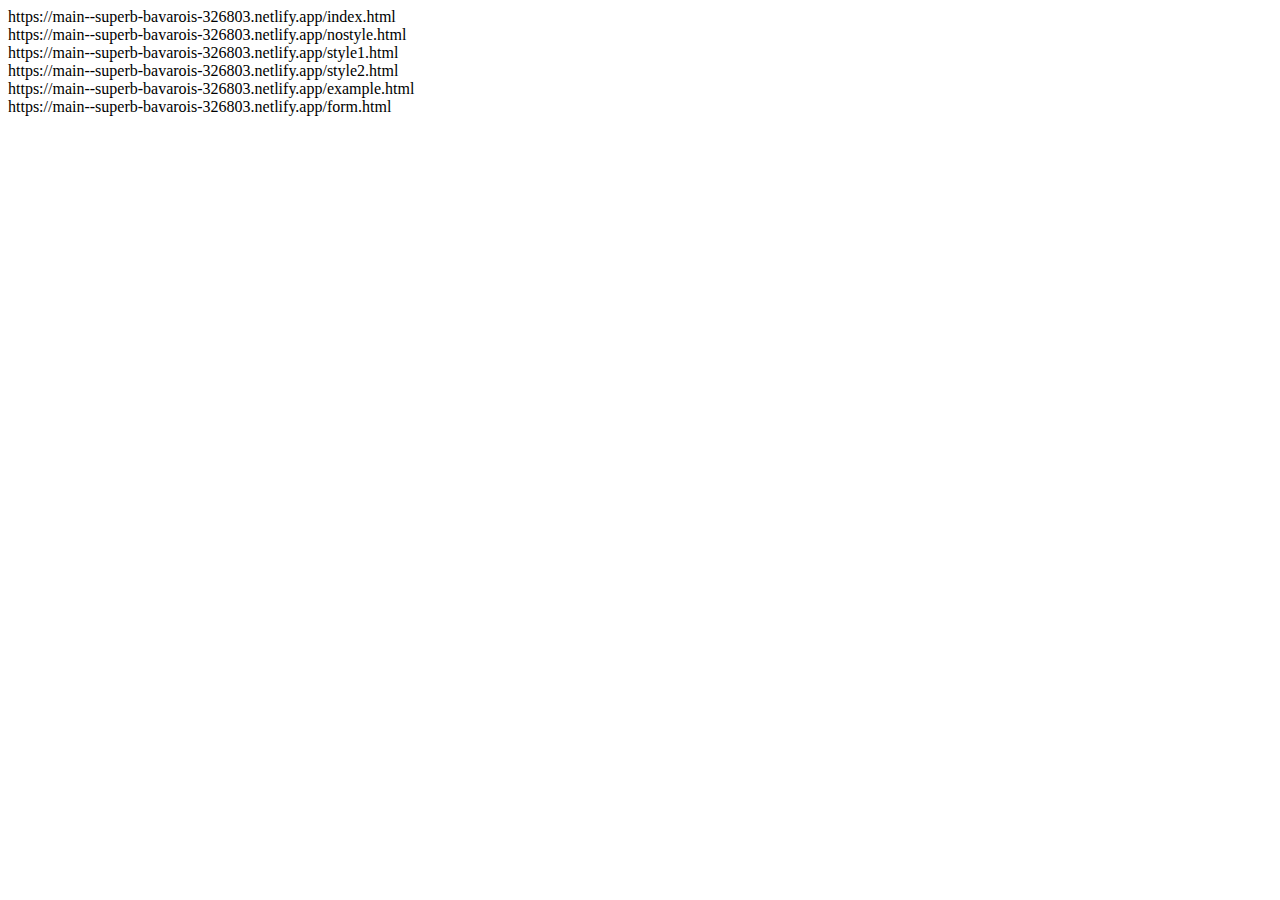
<file: index.html>
<!DOCTYPE html>
<html lang="en">
<head>
    <meta charset="UTF-8">
    <meta name="viewport" content="width=device-width, initial-scale=1.0">
    <title>Document</title>
</head>
<body>
    https://main--superb-bavarois-326803.netlify.app/index.html<br>
    https://main--superb-bavarois-326803.netlify.app/nostyle.html<br>
    https://main--superb-bavarois-326803.netlify.app/style1.html<br>
    https://main--superb-bavarois-326803.netlify.app/style2.html<br>
    https://main--superb-bavarois-326803.netlify.app/example.html<br>
    https://main--superb-bavarois-326803.netlify.app/form.html
</body>
</html>
</file>
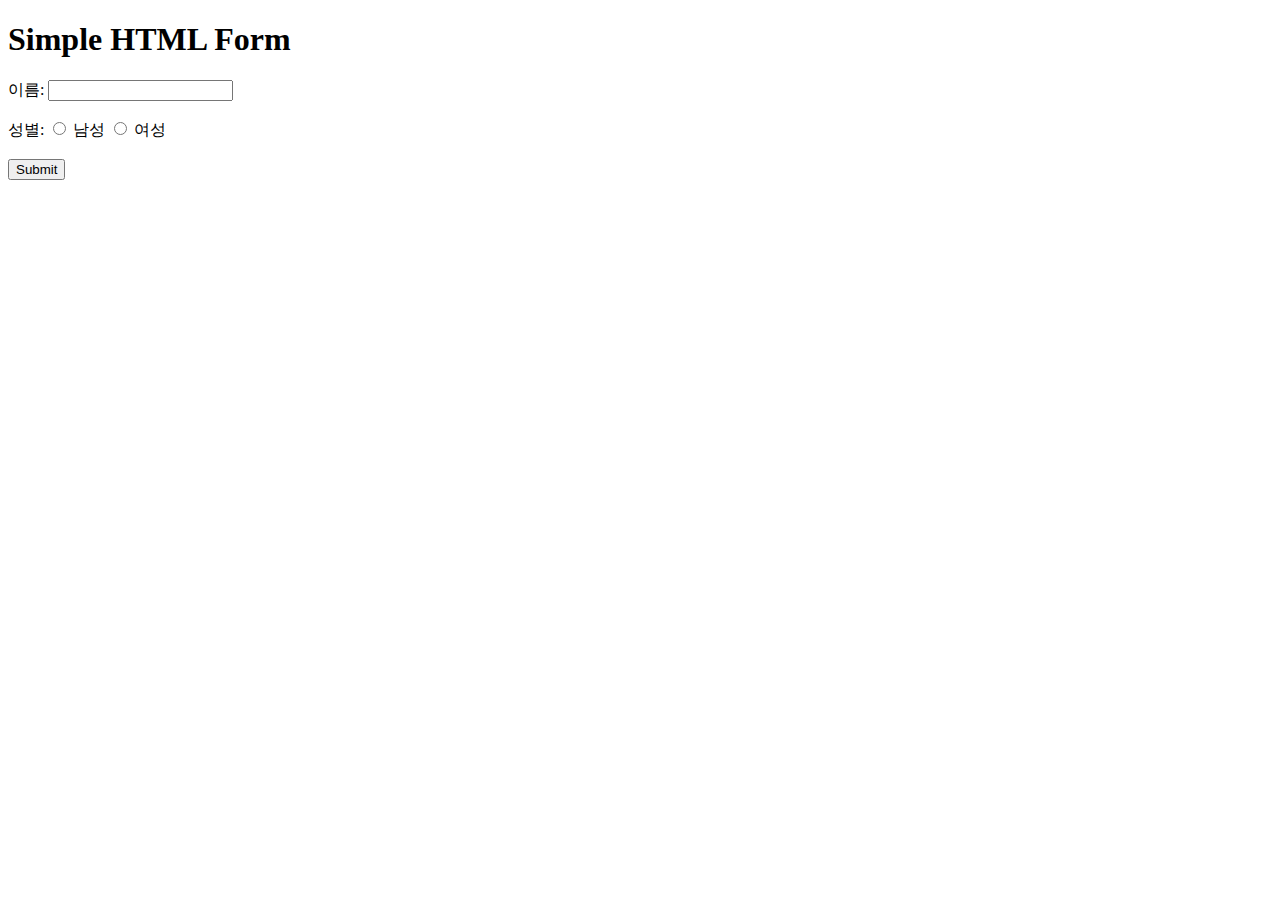
<file: form.html>
<!DOCTYPE html>
<html>
<head>
    <title>Simple HTML Form</title>
</head>
<body>
    <h1>Simple HTML Form</h1>
    
    <label for="name">이름:</label>
    <input type="text" id="name" name="name">
    <br><br>
    
    <label>성별:</label>
    <input type="radio" id="male" name="gender" value="남성">
    <label for="male">남성</label>
    <input type="radio" id="female" name="gender" value="여성">
    <label for="female">여성</label>
    <br><br>
    
    <input type="submit" value="Submit">
</body>
</html>
</file>
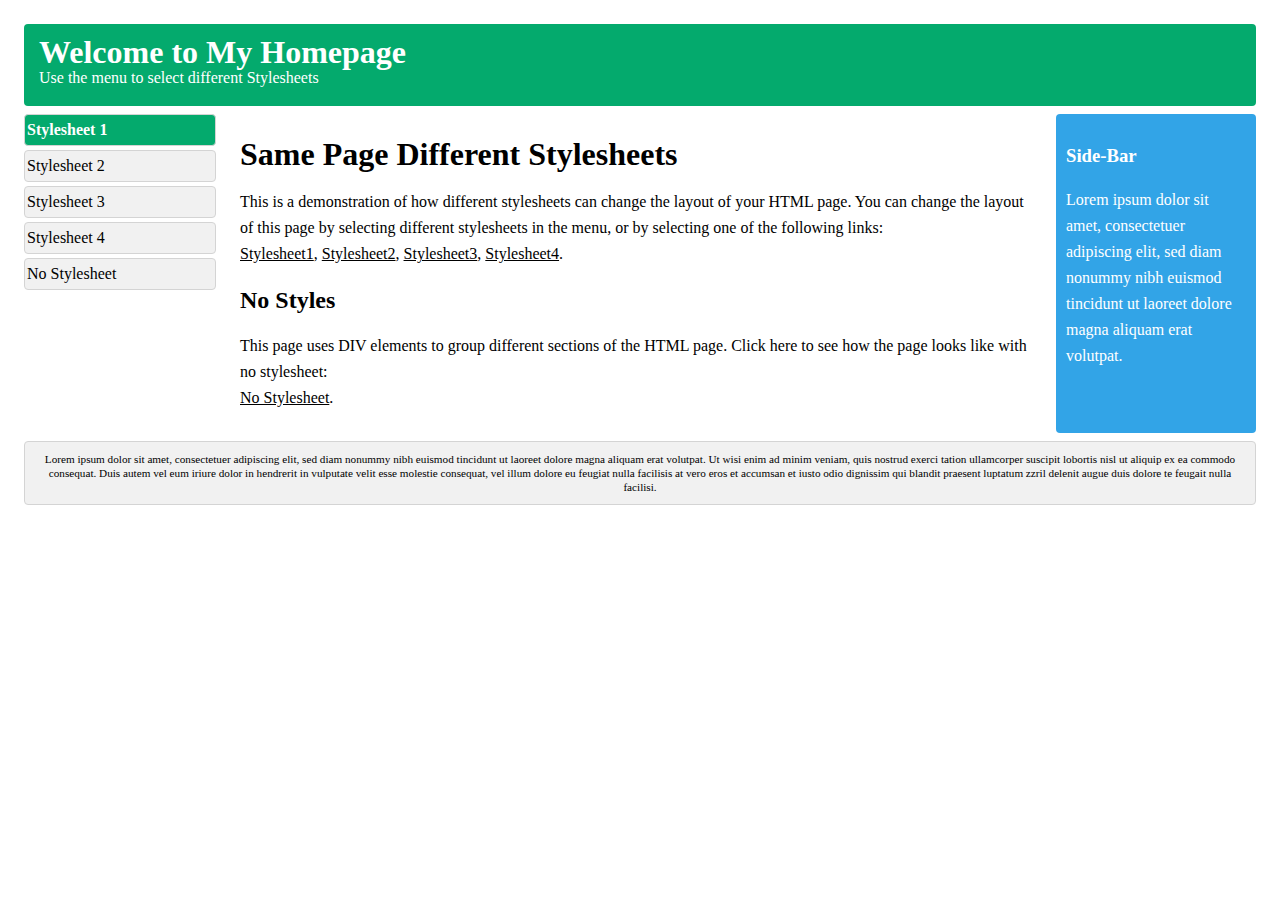
<file: homepage.html>
<!DOCTYPE html>
<html>
<head>
<style>/* Stylesheet 1: */
body {
    font: 100% Lucida Sans, Verdana;
    margin: 20px;
    line-height: 26px;
}

.container {
    xmin-width: 900px;
}

.wrapper {
    position: relative;
    overflow: auto;
}

#top, #sidebar, #bottom, .menuitem {
    border-radius: 4px;
    margin: 4px;
}

#top {
    background-color: #04AA6D;
    color: #ffffff;
    padding: 15px;
}

#menubar {
    width: 200px;
    float: left
}

#main {
    padding: 10px;
    margin: 0 210px;
}

#sidebar {
    background-color: #32a4e7;
    color: #ffffff;
    padding: 10px;
    width: 180px;
    bottom: 0;
    top: 0;
    right: 0;
    position: absolute;
}

#bottom {
    border: 1px solid #d4d4d4;
    background-color: #f1f1f1;
    text-align: center;
    padding: 10px;
    font-size: 70%;
    line-height: 14px;
}

#top h1, #top p, #menulist {
    margin: 0;
    padding: 0;
}

.menuitem {
    background-color: #f1f1f1;
    border: 1px solid #d4d4d4;
    list-style-type: none;
    padding: 2px;
    cursor: pointer;
}

.menuitem:hover {
    background-color: #ffffff;
}

.menuitem:first-child {
   background-color:#04AA6D;
   color: white;
   font-weight:bold;
}

a {
    color: #000000;
    text-decoration: underline;
}

a:hover {
    text-decoration: none;
}


@media (max-width: 800px) {
    #sidebar {
        width: auto;
        position: relative;
    } 
    #main {
        margin-right: 0;
    }    
       
}

@media (max-width: 600px) {
    #menubar {
        width: auto;
        float: none;
    }
    #main {
        margin: 0;
    }    
}
</style>

<style>/* Stylesheet 2: */
body {
    font-family: Arial;
    background-color: #d14836;
    line-height: 20px;
}

.container {
    xmin-width: 900px;
}

.wrapper {
    position: relative;
    overflow: auto;
}

#top {
    color: #ffffff;
    padding: 15px;
    font-size: 30px;
    line-height: 26px;    
}

#top h1 {
    margin:0;
    line-height: 50px;
}

#menubar {
    width: 190px;
    float: right;
}

#main {
    padding: 10px;
    background-color: #ffffff;
    font: 80% Verdana;
}

#main h1, #main h2 {
    color: #d14836;
}

#sidebar {
    background-color: #F6DAD7;
    color: #d14836;
    padding: 10px;
}

#bottom {
    text-align: center;
    padding: 10px;
    font-size: 70%;
    color: #ffffff;
}

#menulist {
    padding:0;
    font: 16px verdana;
}

.menuitem {
    width: 155px;
    background-color: #d14836;
    border: 1px solid #d14836;
    border-radius: 40px;
    color: #ffffff;
    list-style-type: none;
    margin: 10px;
    padding: 5px;
    text-align: center;
    cursor: pointer;
}

.menuitem:nth-child(2) {
   background-color:white;
   color: #d14836;
   font-weight:bold;
}

.menuitem:hover {
    background-color: #ffffff;
    color: #d14836;
}

a {
    color: #d14836;
    text-decoration: none;
}

a:hover {
    text-decoration: underline;
}
</style>

<style>/* Stylesheet 3: */
body {
    font: 100% Verdana;
    margin: 20px;
    line-height: 26px;
}

.container {
    xmin-width: 900px;
}

.wrapper {
    position: relative;
    overflow: auto;
}

#sidebar {
    background-color: #f1f1f1;
    border: 1px solid #d4d4d4;
    padding-left: 10px;
}

#bottom {
    text-align: center;
    padding: 10px;
    font-size: 70%;
    line-height: 14px;
}

h1, h2, h3 {
    color: #4CAF50;
}

#menulist {
    padding: 0;
    position: relative;
    overflow: auto;
}

.menuitem {
    width: 165px;
    float: left;
    background-color: #555555;
    color: #ffffff;
    list-style-type: none;
    margin: 4px;
    padding: 2px;
    text-align: center;
    cursor: pointer;
}

.menuitem:nth-child(3) {
   background-color:#04AA6D;
}

.menuitem:hover {
    background-color: #000;
}

a {
    color: #000000;
}

a:hover {
    color: #84c754;
}
</style>
<style>/* Stylesheet 4: */
body {
    font: 100% Courier New;
    margin: 20px;
    line-height: 26px;
    background-color: #000000;
}

.container {
    xmin-width: 900px;
}

.wrapper {
    position: relative;
    overflow: auto;
}

#top {
    color: #84c754;
    padding: 15px;
}

#main {
    padding: 10px;
    color: #84c754;
}

#sidebar {
    color: #ffffff;
    border: 1px solid #ffffff;
    border-radius: 4px;
    padding: 10px;
    width: 320px;
    top: 0;
    right: 0;
    position: absolute;
    font-size: 80%;
    line-height: 20px;
}

#bottom {
    border: 1px solid #ffffff;
    border-radius: 4px;
    color: #ffffff;
    text-align: center;
    padding: 10px;
    font-size: 70%;
    line-height: 14px;
}

#top h1,#top p {
    margin: 0;
}

.menuitem {
    color: #84c754;
    cursor: pointer;
}

.menuitem:nth-child(4) {
    color:white;
    font-weight:bold;
}

.menuitem:hover {
    color: #ffffff;
}

a {
    color: #ffffff;
}

a:hover {
    color: #84c754;
}
@media (max-width: 600px) {
    #sidebar {
       width: auto;
       margin-bottom:10px;        
       position: relative;
    }    
}

</style>

</head>
<body>

<div class="container wrapper">
  <div id="top">
    <h1>Welcome to My Homepage</h1>
    <p>Use the menu to select different Stylesheets</p>
  </div>
  <div class="wrapper">
   <div id="menubar">
     <ul id="menulist">
       <li class="menuitem" onclick="reStyle(0)">Stylesheet 1
       <li class="menuitem" onclick="reStyle(1)">Stylesheet 2
       <li class="menuitem" onclick="reStyle(2)">Stylesheet 3
       <li class="menuitem" onclick="reStyle(3)">Stylesheet 4
       <li class="menuitem" onclick="noStyles()">No Stylesheet
     </ul>
    </div>
    <div id="main">
      <h1>Same Page Different Stylesheets</h1>
      <p>This is a demonstration of how different stylesheets can change the layout of your HTML page. You can change the layout of this page by selecting different stylesheets in the menu, or by selecting one of the following links:<br>
      <a href="#" onclick="reStyle(0);return false">Stylesheet1</a>,
      <a href="#" onclick="reStyle(1);return false">Stylesheet2</a>,
      <a href="#" onclick="reStyle(2);return false">Stylesheet3</a>,
      <a href="#" onclick="reStyle(3);return false">Stylesheet4</a>.
      </p>
       <h2>No Styles</h2>
      <p>This page uses DIV elements to group different sections of the HTML page. Click here to see how the page looks like with no stylesheet:<br><a href="#" onclick="noStyles();return false">No Stylesheet</a>.</p>
   </div>
    <div id="sidebar">
      <h3>Side-Bar</h3>
      <p>Lorem ipsum dolor sit amet, consectetuer adipiscing elit, sed diam nonummy nibh euismod tincidunt ut laoreet dolore magna aliquam erat volutpat.</p>
    </div>
  </div>  
  
  
  <div id="bottom">
    Lorem ipsum dolor sit amet, consectetuer adipiscing elit, sed diam nonummy nibh euismod tincidunt ut laoreet dolore magna aliquam erat volutpat. Ut wisi enim ad minim veniam, quis nostrud exerci tation ullamcorper suscipit lobortis nisl ut aliquip ex ea commodo consequat. Duis autem vel eum iriure dolor in hendrerit in vulputate velit esse molestie consequat, vel illum dolore eu feugiat nulla facilisis at vero eros et accumsan et iusto odio dignissim qui blandit praesent luptatum zzril delenit augue duis dolore te feugait nulla facilisi.
  </div>
</div>

<script>
function noStyles() {
    document.styleSheets[0].disabled = true;
    document.styleSheets[1].disabled = true;
    document.styleSheets[2].disabled = true;
    document.styleSheets[3].disabled = true;
}

function reStyle(n) {
    noStyles()
    document.styleSheets[n].disabled = false;
}

function closeBlackdiv() {
    var blackdiv, stylediv;
    blackdiv = document.getElementById("blackdiv")
    blackdiv.parentNode.removeChild(blackdiv);
    stylediv = document.getElementById("stylediv")
    stylediv.parentNode.removeChild(stylediv);
}

function showStyle(n) {
var div, text, blackdiv;
blackdiv = document.createElement("DIV");
blackdiv.setAttribute("style","background-color:#000000;position:absolute;width:100%;height:100%;top:0;opacity:0.5;margin-left:-20px;");
blackdiv.setAttribute("id","blackdiv");
blackdiv.setAttribute("onclick","closeBlackdiv()");
document.body.appendChild(blackdiv);
div = document.createElement("DIV");
div.setAttribute("id","stylediv");
div.setAttribute("style","background-color:#ffffff;padding-left:5px;position:absolute;width:auto;height:auto;top:100px;bottom:50px;left:200px;right:200px;overflow:auto;font-family: monospace; white-space: pre;line-height:16px;");
text = document.createTextNode(document.getElementsByTagName("STYLE")[n].innerHTML);
div.appendChild(text);
document.body.appendChild(div);
//alert(document.getElementsByTagName("STYLE")[n].innerHTML);
}
reStyle(0);
</script>
</body>
</html>
</file>
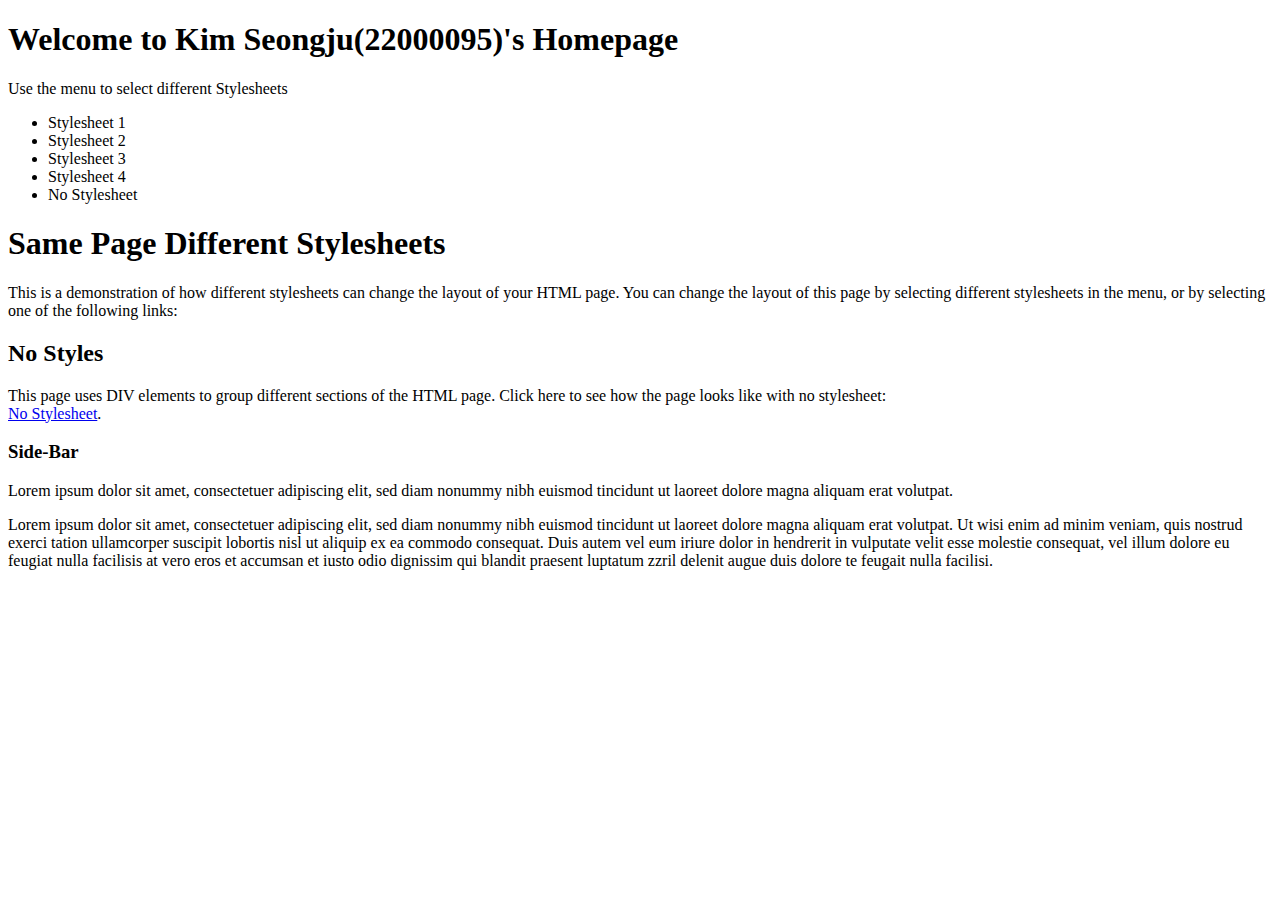
<file: nostyle.html>
<!DOCTYPE html>
<html>
<head>

</style>

</head>
<body>

<div class="container wrapper">
  <div id="top">
    <h1>Welcome to Kim Seongju(22000095)'s Homepage</h1>
    <p>Use the menu to select different Stylesheets</p>
  </div>
  <div class="wrapper">
   <div id="menubar">
     <ul id="menulist">
       <li class="menuitem" onclick="reStyle(0)">Stylesheet 1
       <li class="menuitem" onclick="reStyle(1)">Stylesheet 2
       <li class="menuitem" onclick="reStyle(2)">Stylesheet 3
       <li class="menuitem" onclick="reStyle(3)">Stylesheet 4
       <li class="menuitem" onclick="noStyles()">No Stylesheet
     </ul>
    </div>
    <div id="main">
      <h1>Same Page Different Stylesheets</h1>
      <p>This is a demonstration of how different stylesheets can change the layout of your HTML page. You can change the layout of this page by selecting different stylesheets in the menu, or by selecting one of the following links:<br>
      </p>
       <h2>No Styles</h2>
      <p>This page uses DIV elements to group different sections of the HTML page. Click here to see how the page looks like with no stylesheet:<br><a href="#" onclick="noStyles();return false">No Stylesheet</a>.</p>
   </div>
    <div id="sidebar">
      <h3>Side-Bar</h3>
      <p>Lorem ipsum dolor sit amet, consectetuer adipiscing elit, sed diam nonummy nibh euismod tincidunt ut laoreet dolore magna aliquam erat volutpat.</p>
    </div>
  </div>  
  
  
  <div id="bottom">
    Lorem ipsum dolor sit amet, consectetuer adipiscing elit, sed diam nonummy nibh euismod tincidunt ut laoreet dolore magna aliquam erat volutpat. Ut wisi enim ad minim veniam, quis nostrud exerci tation ullamcorper suscipit lobortis nisl ut aliquip ex ea commodo consequat. Duis autem vel eum iriure dolor in hendrerit in vulputate velit esse molestie consequat, vel illum dolore eu feugiat nulla facilisis at vero eros et accumsan et iusto odio dignissim qui blandit praesent luptatum zzril delenit augue duis dolore te feugait nulla facilisi.
  </div>
</div>

<script>
function noStyles() {
    document.styleSheets[0].disabled = true;
    document.styleSheets[1].disabled = true;
    document.styleSheets[2].disabled = true;
    document.styleSheets[3].disabled = true;
}

function reStyle(n) {
    noStyles()
    document.styleSheets[n].disabled = false;
}

function closeBlackdiv() {
    var blackdiv, stylediv;
    blackdiv = document.getElementById("blackdiv")
    blackdiv.parentNode.removeChild(blackdiv);
    stylediv = document.getElementById("stylediv")
    stylediv.parentNode.removeChild(stylediv);
}

function showStyle(n) {
var div, text, blackdiv;
blackdiv = document.createElement("DIV");
blackdiv.setAttribute("style","background-color:#000000;position:absolute;width:100%;height:100%;top:0;opacity:0.5;margin-left:-20px;");
blackdiv.setAttribute("id","blackdiv");
blackdiv.setAttribute("onclick","closeBlackdiv()");
document.body.appendChild(blackdiv);
div = document.createElement("DIV");
div.setAttribute("id","stylediv");
div.setAttribute("style","background-color:#ffffff;padding-left:5px;position:absolute;width:auto;height:auto;top:100px;bottom:50px;left:200px;right:200px;overflow:auto;font-family: monospace; white-space: pre;line-height:16px;");
text = document.createTextNode(document.getElementsByTagName("STYLE")[n].innerHTML);
div.appendChild(text);
document.body.appendChild(div);
//alert(document.getElementsByTagName("STYLE")[n].innerHTML);
}
reStyle(0);
</script>
</body>
</html>
</file>
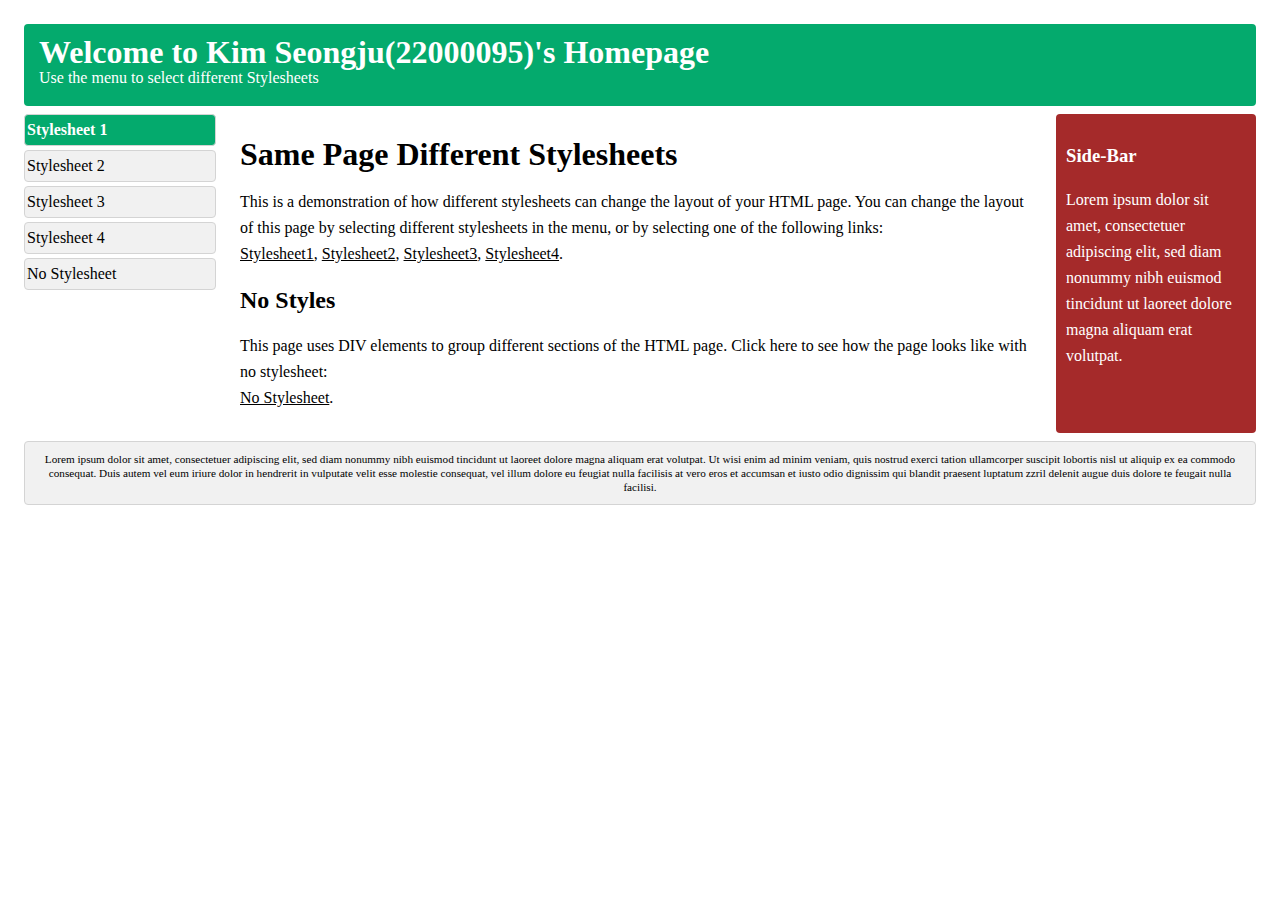
<file: style1.html>
<!DOCTYPE html>
<html>
<head>
<style>/* Stylesheet 1: */
body {
    font: 100% Lucida Sans, Verdana;
    margin: 20px;
    line-height: 26px;
}

.container {
    xmin-width: 900px;
}

.wrapper {
    position: relative;
    overflow: auto;
}

#top, #sidebar, #bottom, .menuitem {
    border-radius: 4px;
    margin: 4px;
}

#top {
    background-color: #04AA6D;
    color: #ffffff;
    padding: 15px;
}

#menubar {
    width: 200px;
    float: left
}

#main {
    padding: 10px;
    margin: 0 210px;
}

#sidebar {
    background-color: brown; 
    color: #ffffff;
    padding: 10px;
    width: 180px;
    bottom: 0;
    top: 0;
    right: 0;
    position: absolute;
}

#bottom {
    border: 1px solid #d4d4d4;
    background-color: #f1f1f1;
    text-align: center;
    padding: 10px;
    font-size: 70%;
    line-height: 14px;
}

#top h1, #top p, #menulist {
    margin: 0;
    padding: 0;
}

.menuitem {
    background-color: #f1f1f1;
    border: 1px solid #d4d4d4;
    list-style-type: none;
    padding: 2px;
    cursor: pointer;
}

.menuitem:hover {
    background-color: #ffffff;
}

.menuitem:first-child {
   background-color:#04AA6D;
   color: white;
   font-weight:bold;
}

a {
    color: #000000;
    text-decoration: underline;
}

a:hover {
    text-decoration: none;
}


@media (max-width: 800px) {
    #sidebar {
        width: auto;
        position: relative;
    } 
    #main {
        margin-right: 0;
    }    
       
}

@media (max-width: 600px) {
    #menubar {
        width: auto;
        float: none;
    }
    #main {
        margin: 0;
    }    
}
</style>


<style>/* Stylesheet 2: */
body {
    font-family: Arial;
    background-color: #d14836;
    line-height: 20px;
}

.container {
    xmin-width: 900px;
}

.wrapper {
    position: relative;
    overflow: auto;
}

#top {
    color: #ffffff;
    padding: 15px;
    font-size: 30px;
    line-height: 26px;    
}

#top h1 {
    margin:0;
    line-height: 50px;
}

#menubar {
    width: 190px;
    float: right;
}

#main {
    padding: 10px;
    background-color: #ffffff;
    font: 80% Verdana;
}

#main h1, #main h2 {
    color: #d14836;
}

#sidebar {
    background-color: #F6DAD7;
    color: #d14836;
    padding: 10px;
}

#bottom {
    text-align: center;
    padding: 10px;
    font-size: 70%;
    color: #ffffff;
}

#menulist {
    padding:0;
    font: 16px verdana;
}

.menuitem {
    width: 155px;
    background-color: #d14836;
    border: 1px solid #d14836;
    border-radius: 40px;
    color: #ffffff;
    list-style-type: none;
    margin: 10px;
    padding: 5px;
    text-align: center;
    cursor: pointer;
}

.menuitem:nth-child(2) {
   background-color:white;
   color: #d14836;
   font-weight:bold;
}

.menuitem:hover {
    background-color: #ffffff;
    color: #d14836;
}

a {
    color: #d14836;
    text-decoration: none;
}

a:hover {
    text-decoration: underline;
}
</style>

<style>/* Stylesheet 3: */
body {
    font: 100% Verdana;
    margin: 20px;
    line-height: 26px;
}

.container {
    xmin-width: 900px;
}

.wrapper {
    position: relative;
    overflow: auto;
}

#sidebar {
    background-color: #f1f1f1;
    border: 1px solid #d4d4d4;
    padding-left: 10px;
}

#bottom {
    text-align: center;
    padding: 10px;
    font-size: 70%;
    line-height: 14px;
}

h1, h2, h3 {
    color: #4CAF50;
}

#menulist {
    padding: 0;
    position: relative;
    overflow: auto;
}

.menuitem {
    width: 165px;
    float: left;
    background-color: #555555;
    color: #ffffff;
    list-style-type: none;
    margin: 4px;
    padding: 2px;
    text-align: center;
    cursor: pointer;
}

.menuitem:nth-child(3) {
   background-color:#04AA6D;
}

.menuitem:hover {
    background-color: #000;
}

a {
    color: #000000;
}

a:hover {
    color: #84c754;
}
</style>
<style>/* Stylesheet 4: */
body {
    font: 100% Courier New;
    margin: 20px;
    line-height: 26px;
    background-color: #000000;
}

.container {
    xmin-width: 900px;
}

.wrapper {
    position: relative;
    overflow: auto;
}

#top {
    color: #84c754;
    padding: 15px;
}

#main {
    padding: 10px;
    color: #84c754;
}

#sidebar {
    color: #ffffff;
    border: 1px solid #ffffff;
    border-radius: 4px;
    padding: 10px;
    width: 320px;
    top: 0;
    right: 0;
    position: absolute;
    font-size: 80%;
    line-height: 20px;
}

#bottom {
    border: 1px solid #ffffff;
    border-radius: 4px;
    color: #ffffff;
    text-align: center;
    padding: 10px;
    font-size: 70%;
    line-height: 14px;
}

#top h1,#top p {
    margin: 0;
}

.menuitem {
    color: #84c754;
    cursor: pointer;
}

.menuitem:nth-child(4) {
    color:white;
    font-weight:bold;
}

.menuitem:hover {
    color: #ffffff;
}

a {
    color: #ffffff;
}

a:hover {
    color: #84c754;
}
@media (max-width: 600px) {
    #sidebar {
       width: auto;
       margin-bottom:10px;        
       position: relative;
    }    
}

</style>

</head>
<body>

<div class="container wrapper">
  <div id="top">
    <h1>Welcome to Kim Seongju(22000095)'s Homepage</h1>
    <p>Use the menu to select different Stylesheets</p>
  </div>
  <div class="wrapper">
   <div id="menubar">
     <ul id="menulist">
       <li class="menuitem" onclick="reStyle(0)">Stylesheet 1
       <li class="menuitem" onclick="reStyle(1)">Stylesheet 2
       <li class="menuitem" onclick="reStyle(2)">Stylesheet 3
       <li class="menuitem" onclick="reStyle(3)">Stylesheet 4
       <li class="menuitem" onclick="noStyles()">No Stylesheet
     </ul>
    </div>
    <div id="main">
      <h1>Same Page Different Stylesheets</h1>
      <p>This is a demonstration of how different stylesheets can change the layout of your HTML page. You can change the layout of this page by selecting different stylesheets in the menu, or by selecting one of the following links:<br>
      <a href="#" onclick="reStyle(0);return false">Stylesheet1</a>,
      <a href="#" onclick="reStyle(1);return false">Stylesheet2</a>,
      <a href="#" onclick="reStyle(2);return false">Stylesheet3</a>,
      <a href="#" onclick="reStyle(3);return false">Stylesheet4</a>.
      </p>
       <h2>No Styles</h2>
      <p>This page uses DIV elements to group different sections of the HTML page. Click here to see how the page looks like with no stylesheet:<br><a href="#" onclick="noStyles();return false">No Stylesheet</a>.</p>
   </div>
    <div id="sidebar">
      <h3>Side-Bar</h3>
      <p>Lorem ipsum dolor sit amet, consectetuer adipiscing elit, sed diam nonummy nibh euismod tincidunt ut laoreet dolore magna aliquam erat volutpat.</p>
    </div>
  </div>  
  
  
  <div id="bottom">
    Lorem ipsum dolor sit amet, consectetuer adipiscing elit, sed diam nonummy nibh euismod tincidunt ut laoreet dolore magna aliquam erat volutpat. Ut wisi enim ad minim veniam, quis nostrud exerci tation ullamcorper suscipit lobortis nisl ut aliquip ex ea commodo consequat. Duis autem vel eum iriure dolor in hendrerit in vulputate velit esse molestie consequat, vel illum dolore eu feugiat nulla facilisis at vero eros et accumsan et iusto odio dignissim qui blandit praesent luptatum zzril delenit augue duis dolore te feugait nulla facilisi.
  </div>
</div>

<script>
function noStyles() {
    document.styleSheets[0].disabled = true;
    document.styleSheets[1].disabled = true;
    document.styleSheets[2].disabled = true;
    document.styleSheets[3].disabled = true;
}

function reStyle(n) {
    noStyles();
    if (n === 0) {
        document.styleSheets[0].disabled = false;
    }
}

function closeBlackdiv() {
    var blackdiv, stylediv;
    blackdiv = document.getElementById("blackdiv")
    blackdiv.parentNode.removeChild(blackdiv);
    stylediv = document.getElementById("stylediv")
    stylediv.parentNode.removeChild(stylediv);
}

function showStyle(n) {
var div, text, blackdiv;
blackdiv = document.createElement("DIV");
blackdiv.setAttribute("style","background-color:#000000;position:absolute;width:100%;height:100%;top:0;opacity:0.5;margin-left:-20px;");
blackdiv.setAttribute("id","blackdiv");
blackdiv.setAttribute("onclick","closeBlackdiv()");
document.body.appendChild(blackdiv);
div = document.createElement("DIV");
div.setAttribute("id","stylediv");
div.setAttribute("style","background-color:#ffffff;padding-left:5px;position:absolute;width:auto;height:auto;top:100px;bottom:50px;left:200px;right:200px;overflow:auto;font-family: monospace; white-space: pre;line-height:16px;");
text = document.createTextNode(document.getElementsByTagName("STYLE")[n].innerHTML);
div.appendChild(text);
document.body.appendChild(div);
//alert(document.getElementsByTagName("STYLE")[n].innerHTML);
}
reStyle(0);
</script>
</body>
</html>
</file>
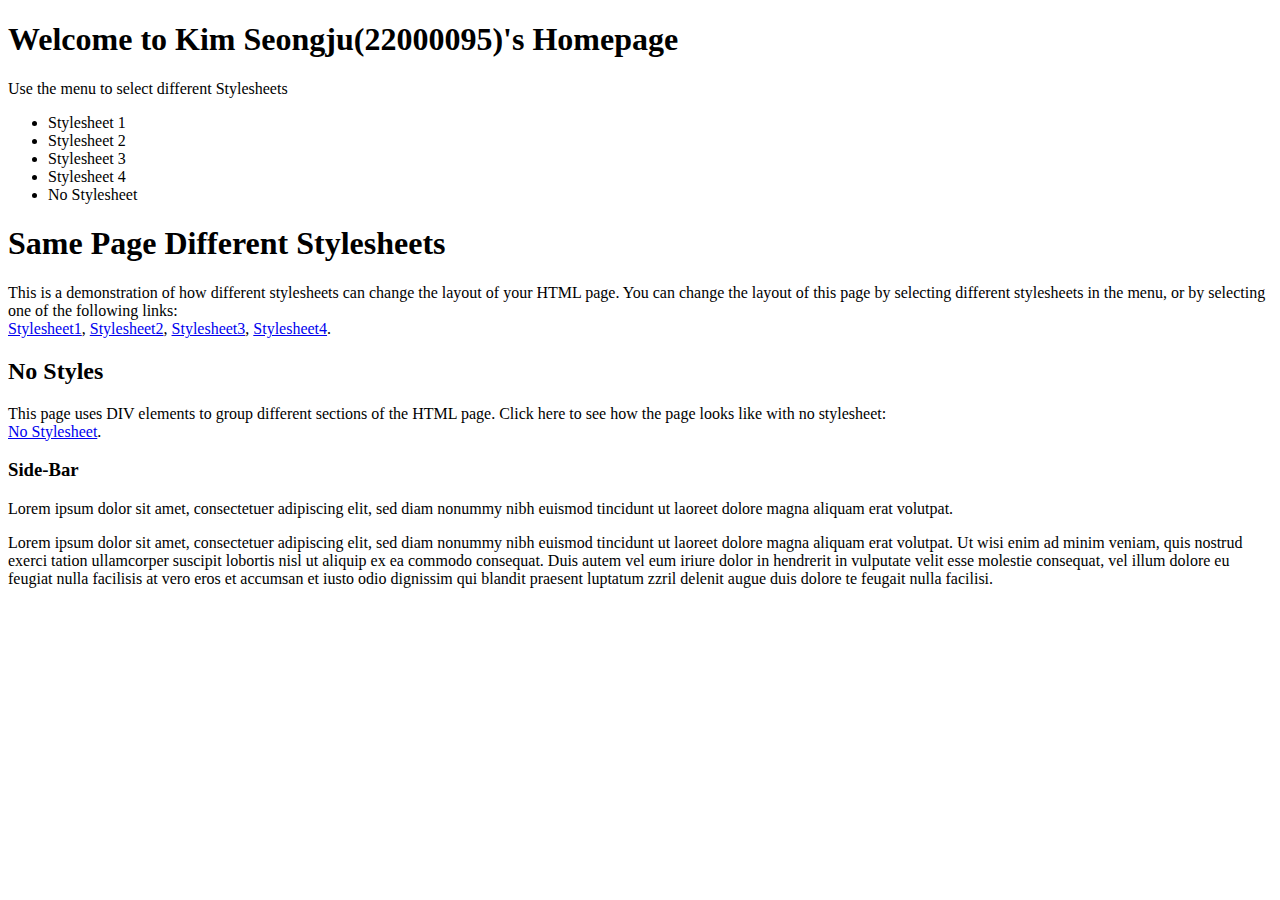
<file: style2.html>
<!DOCTYPE html>
<html>
<head>
<style>/* Stylesheet 1: */
body {
    font: 100% Lucida Sans, Verdana;
    margin: 20px;
    line-height: 26px;
}

.container {
    xmin-width: 900px;
}

.wrapper {
    position: relative;
    overflow: auto;
}

#top, #sidebar, #bottom, .menuitem {
    border-radius: 4px;
    margin: 4px;
}

#top {
    background-color: #04AA6D;
    color: #ffffff;
    padding: 15px;
}

#menubar {
    width: 200px;
    float: left
}

#main {
    padding: 10px;
    margin: 0 210px;
}

#sidebar {
    background-color: brown; 
    color: #ffffff;
    padding: 10px;
    width: 180px;
    bottom: 0;
    top: 0;
    right: 0;
    position: absolute;
}

#bottom {
    border: 1px solid #d4d4d4;
    background-color: #f1f1f1;
    text-align: center;
    padding: 10px;
    font-size: 70%;
    line-height: 14px;
}

#top h1, #top p, #menulist {
    margin: 0;
    padding: 0;
}

.menuitem {
    background-color: #f1f1f1;
    border: 1px solid #d4d4d4;
    list-style-type: none;
    padding: 2px;
    cursor: pointer;
}

.menuitem:hover {
    background-color: #ffffff;
}

.menuitem:first-child {
   background-color:#04AA6D;
   color: white;
   font-weight:bold;
}

a {
    color: #000000;
    text-decoration: underline;
}

a:hover {
    text-decoration: none;
}


@media (max-width: 800px) {
    #sidebar {
        width: auto;
        position: relative;
    } 
    #main {
        margin-right: 0;
    }    
       
}

@media (max-width: 600px) {
    #menubar {
        width: auto;
        float: none;
    }
    #main {
        margin: 0;
    }    
}
</style>


<style>/* Stylesheet 2: */
body {
    font-family: Arial;
    background-color: #FFC0CB;
    line-height: 20px;
}

.container {
    xmin-width: 900px;
}

.wrapper {
    position: relative;
    overflow: auto;
}

#top {
    color: #ffffff;
    padding: 15px;
    font-size: 30px;
    line-height: 26px;    
}

#top h1 {
    margin:0;
    line-height: 50px;
}

#menubar {
    width: 190px;
    float: right;
}

#main {
    padding: 10px;
    background-color: #ffffff;
    font: 80% Verdana;
}

#main h1, #main h2 {
    color: #d14836;
}

#sidebar {
    background-color: #F6DAD7;
    color: #d14836;
    padding: 10px;
}

#bottom {
    text-align: center;
    padding: 10px;
    font-size: 70%;
    color: #ffffff;
}

#menulist {
    padding:0;
    font: 16px verdana;
}

.menuitem {
    width: 155px;
    background-color: #d14836;
    border: 1px solid #d14836;
    border-radius: 40px;
    color: #ffffff;
    list-style-type: none;
    margin: 10px;
    padding: 5px;
    text-align: center;
    cursor: pointer;
}

.menuitem:nth-child(2) {
   background-color:white;
   color: #d14836;
   font-weight:bold;
}

.menuitem:hover {
    background-color: #ffffff;
    color: #d14836;
}

a {
    color: #d14836;
    text-decoration: none;
}

a:hover {
    text-decoration: underline;
}
</style>

<style>/* Stylesheet 3: */
body {
    font: 100% Verdana;
    margin: 20px;
    line-height: 26px;
}

.container {
    xmin-width: 900px;
}

.wrapper {
    position: relative;
    overflow: auto;
}

#sidebar {
    background-color: #f1f1f1;
    border: 1px solid #d4d4d4;
    padding-left: 10px;
}

#bottom {
    text-align: center;
    padding: 10px;
    font-size: 70%;
    line-height: 14px;
}

h1, h2, h3 {
    color: #4CAF50;
}

#menulist {
    padding: 0;
    position: relative;
    overflow: auto;
}

.menuitem {
    width: 165px;
    float: left;
    background-color: #555555;
    color: #ffffff;
    list-style-type: none;
    margin: 4px;
    padding: 2px;
    text-align: center;
    cursor: pointer;
}

.menuitem:nth-child(3) {
   background-color:#04AA6D;
}

.menuitem:hover {
    background-color: #000;
}

a {
    color: #000000;
}

a:hover {
    color: #84c754;
}
</style>
<style>/* Stylesheet 4: */
body {
    font: 100% Courier New;
    margin: 20px;
    line-height: 26px;
    background-color: #000000;
}

.container {
    xmin-width: 900px;
}

.wrapper {
    position: relative;
    overflow: auto;
}

#top {
    color: #84c754;
    padding: 15px;
}

#main {
    padding: 10px;
    color: #84c754;
}

#sidebar {
    color: #ffffff;
    border: 1px solid #ffffff;
    border-radius: 4px;
    padding: 10px;
    width: 320px;
    top: 0;
    right: 0;
    position: absolute;
    font-size: 80%;
    line-height: 20px;
}

#bottom {
    border: 1px solid #ffffff;
    border-radius: 4px;
    color: #ffffff;
    text-align: center;
    padding: 10px;
    font-size: 70%;
    line-height: 14px;
}

#top h1,#top p {
    margin: 0;
}

.menuitem {
    color: #84c754;
    cursor: pointer;
}

.menuitem:nth-child(4) {
    color:white;
    font-weight:bold;
}

.menuitem:hover {
    color: #ffffff;
}

a {
    color: #ffffff;
}

a:hover {
    color: #84c754;
}
@media (max-width: 600px) {
    #sidebar {
       width: auto;
       margin-bottom:10px;        
       position: relative;
    }    
}

</style>

</head>
<body>

<div class="container wrapper">
  <div id="top">
    <h1>Welcome to Kim Seongju(22000095)'s Homepage</h1>
    <p>Use the menu to select different Stylesheets</p>
  </div>
  <div class="wrapper">
   <div id="menubar">
     <ul id="menulist">
       <li class="menuitem" onclick="reStyle(0)">Stylesheet 1
       <li class="menuitem" onclick="reStyle(1)">Stylesheet 2
       <li class="menuitem" onclick="reStyle(2)">Stylesheet 3
       <li class="menuitem" onclick="reStyle(3)">Stylesheet 4
       <li class="menuitem" onclick="noStyles()">No Stylesheet
     </ul>
    </div>
    <div id="main">
      <h1>Same Page Different Stylesheets</h1>
      <p>This is a demonstration of how different stylesheets can change the layout of your HTML page. You can change the layout of this page by selecting different stylesheets in the menu, or by selecting one of the following links:<br>
      <a href="#" onclick="reStyle(0);return false">Stylesheet1</a>,
      <a href="#" onclick="reStyle(1);return false">Stylesheet2</a>,
      <a href="#" onclick="reStyle(2);return false">Stylesheet3</a>,
      <a href="#" onclick="reStyle(3);return false">Stylesheet4</a>.
      </p>
       <h2>No Styles</h2>
      <p>This page uses DIV elements to group different sections of the HTML page. Click here to see how the page looks like with no stylesheet:<br><a href="#" onclick="noStyles();return false">No Stylesheet</a>.</p>
   </div>
    <div id="sidebar">
      <h3>Side-Bar</h3>
      <p>Lorem ipsum dolor sit amet, consectetuer adipiscing elit, sed diam nonummy nibh euismod tincidunt ut laoreet dolore magna aliquam erat volutpat.</p>
    </div>
  </div>  
  
  
  <div id="bottom">
    Lorem ipsum dolor sit amet, consectetuer adipiscing elit, sed diam nonummy nibh euismod tincidunt ut laoreet dolore magna aliquam erat volutpat. Ut wisi enim ad minim veniam, quis nostrud exerci tation ullamcorper suscipit lobortis nisl ut aliquip ex ea commodo consequat. Duis autem vel eum iriure dolor in hendrerit in vulputate velit esse molestie consequat, vel illum dolore eu feugiat nulla facilisis at vero eros et accumsan et iusto odio dignissim qui blandit praesent luptatum zzril delenit augue duis dolore te feugait nulla facilisi.
  </div>
</div>

<script>
function noStyles() {
    document.styleSheets[0].disabled = true;
    document.styleSheets[1].disabled = true;
    document.styleSheets[2].disabled = true;
    document.styleSheets[3].disabled = true;
}

function reStyle(n) {
    noStyles();
    if (n === 1) {
        document.styleSheets[1].disabled = false;
    }
}

function closeBlackdiv() {
    var blackdiv, stylediv;
    blackdiv = document.getElementById("blackdiv")
    blackdiv.parentNode.removeChild(blackdiv);
    stylediv = document.getElementById("stylediv")
    stylediv.parentNode.removeChild(stylediv);
}

function showStyle(n) {
var div, text, blackdiv;
blackdiv = document.createElement("DIV");
blackdiv.setAttribute("style","background-color:#000000;position:absolute;width:100%;height:100%;top:0;opacity:0.5;margin-left:-20px;");
blackdiv.setAttribute("id","blackdiv");
blackdiv.setAttribute("onclick","closeBlackdiv()");
document.body.appendChild(blackdiv);
div = document.createElement("DIV");
div.setAttribute("id","stylediv");
div.setAttribute("style","background-color:#ffffff;padding-left:5px;position:absolute;width:auto;height:auto;top:100px;bottom:50px;left:200px;right:200px;overflow:auto;font-family: monospace; white-space: pre;line-height:16px;");
text = document.createTextNode(document.getElementsByTagName("STYLE")[n].innerHTML);
div.appendChild(text);
document.body.appendChild(div);
//alert(document.getElementsByTagName("STYLE")[n].innerHTML);
}
reStyle(0);
</script>
</body>
</html>
</file>
